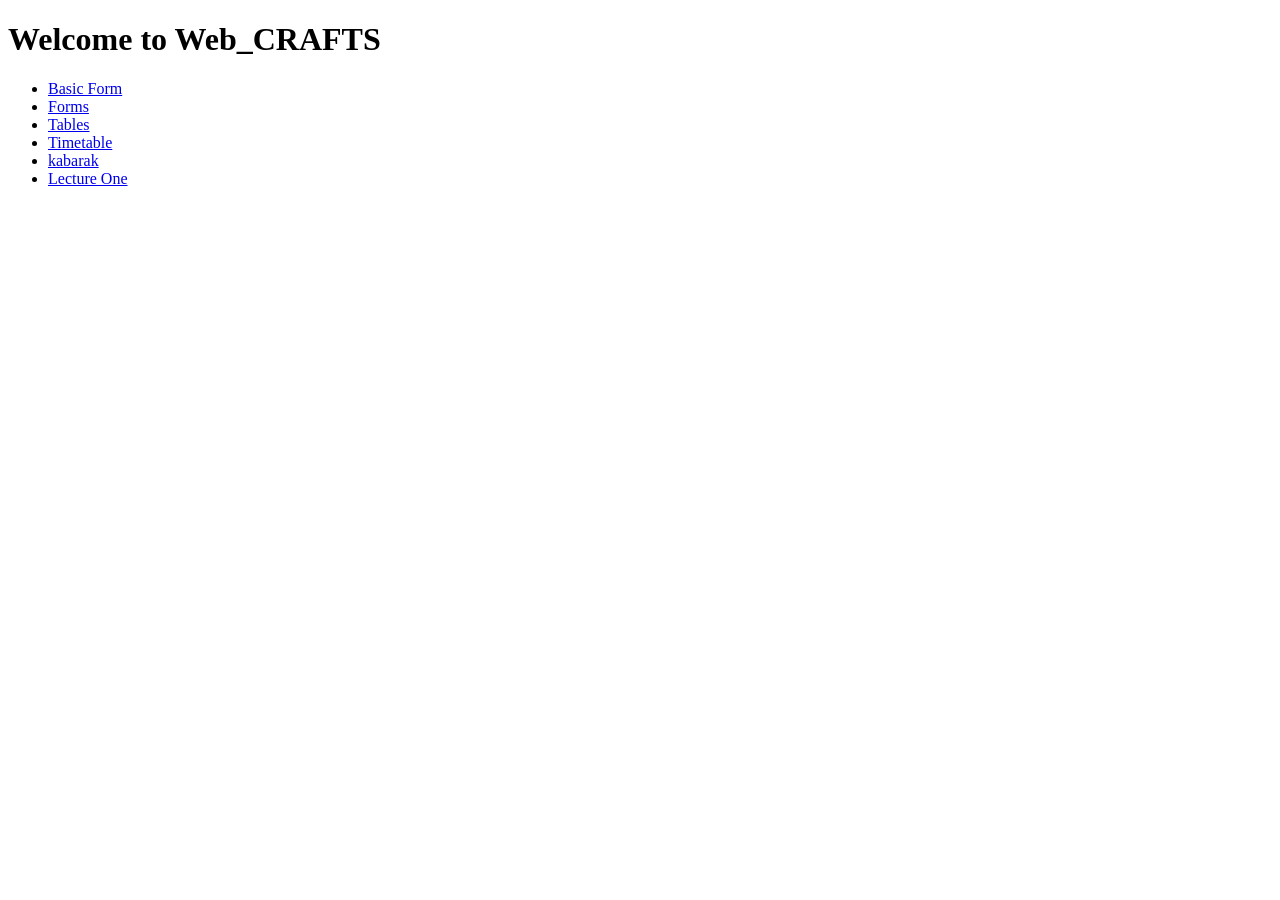
<file: index.html>
<!DOCTYPE html>
<html>
<head>
    <title>Web Crafts</title>
</head>
<body>
    <h1>Welcome to Web_CRAFTS</h1>
    <ul>
        <li><a href="basicform.html">Basic Form</a></li>
        <li><a href="forms.html">Forms</a></li>
        <li><a href="tables.html">Tables</a></li>
        <li><a href="timetable.html">Timetable</a></li>
        <li><a href="kabarak.html">kabarak</a></li>
        <li><a href="lecture_one.html">Lecture One</a></li>
    </ul>
</body>
</html>
</file>
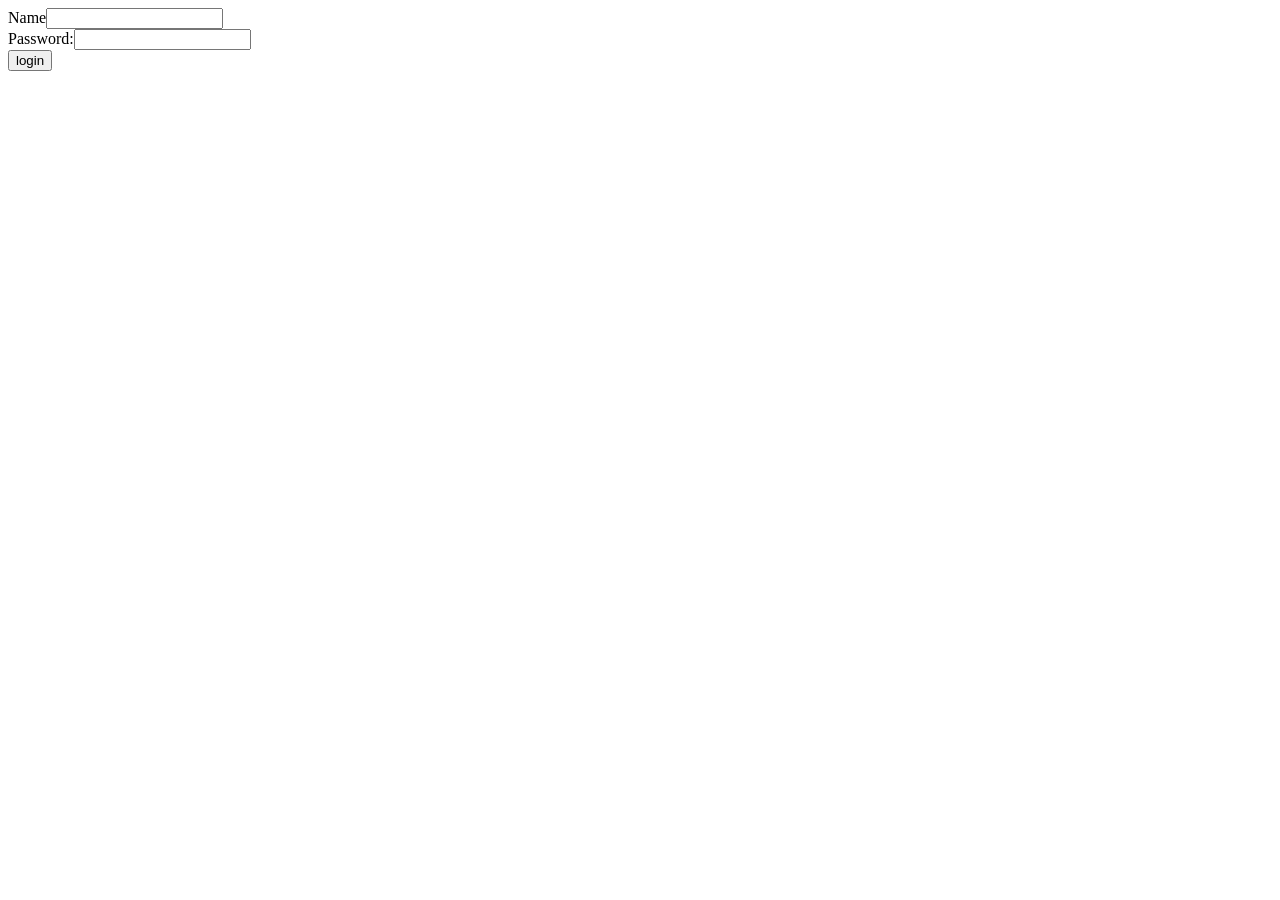
<file: basicform.html>
<!DOCTYPE html>
<html lang="en">
<head>
    <meta charset="UTF-8">
    <meta name="viewport" content="width=device-width, initial-scale=1.0">
    <title>Form structure</title>
</head>
<body>
    <form action="submit.php" method="POST">
    Name<input type="password" name="username"><br>
    Password:<input type="password" name="pass"><br>
    <input type="submit" value="login">
    </form>
</body>
</html>
</file>
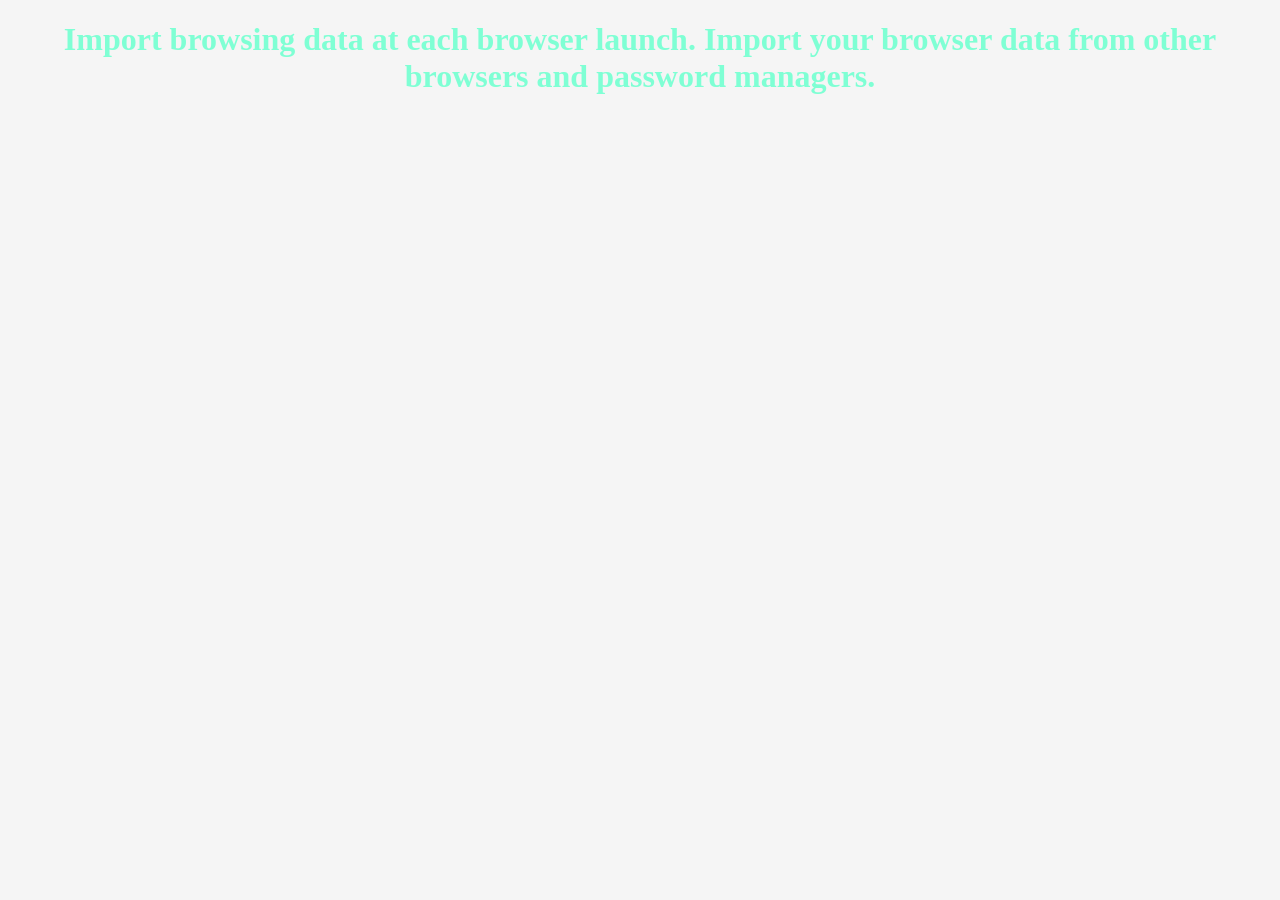
<file: externalCSS.html>
<!DOCTYPE html>
<html lang="en">
<head>
    <meta charset="UTF-8">
    <meta name="viewport" content="width=device-width, initial-scale=1.0">
    <title>Document</title>

    <link rel="stylesheet" href="styles.css">
    
</head>
<body>
   <h1>
    Import browsing data at each browser launch.
Import your browser data from other browsers and password managers.
</h1>

</body>
</html>
</file>
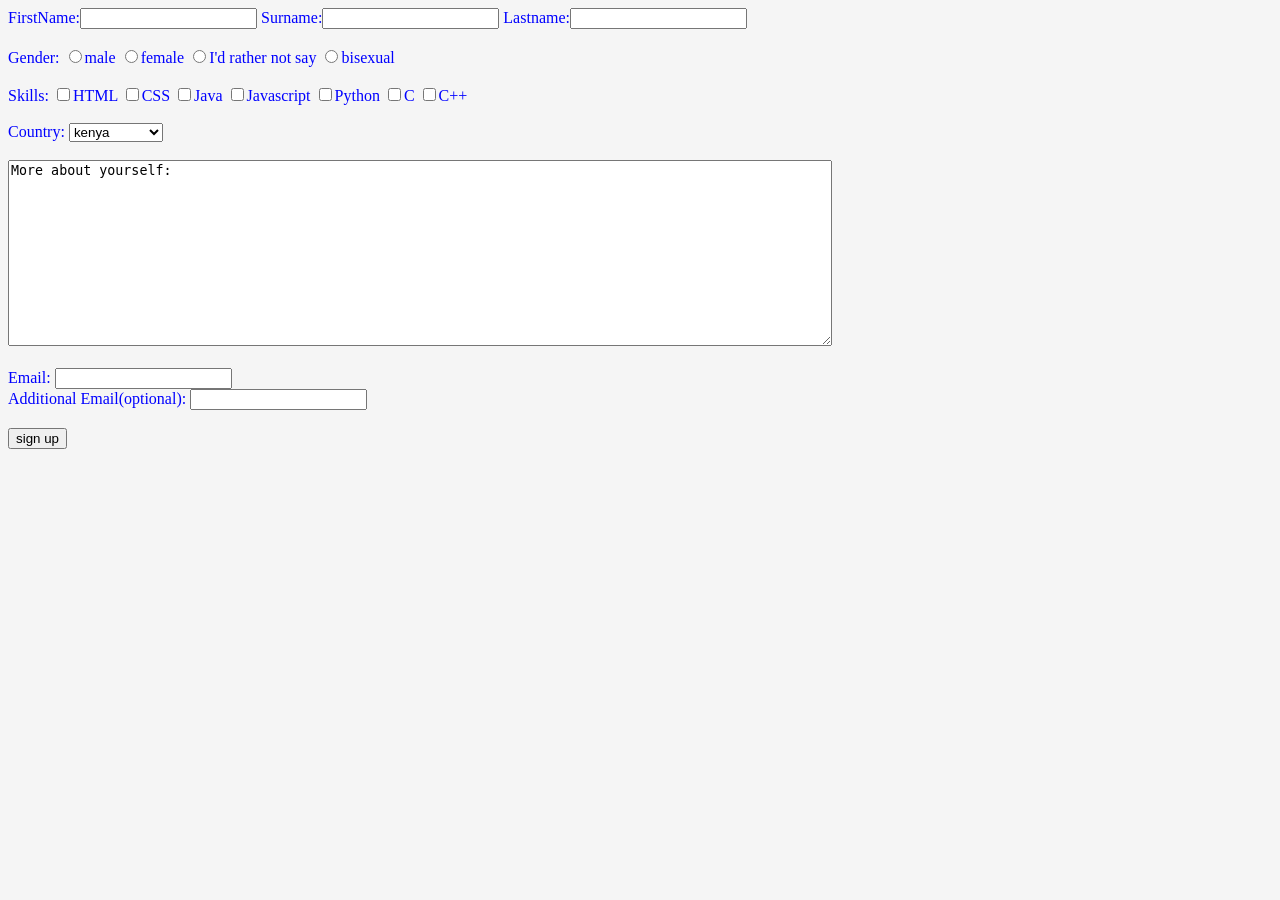
<file: forms.html>
<!DOCTYPE html>
<html lang="en">
<head>
    <meta charset="UTF-8">
    <meta name="viewport" content="width=device-width, initial-scale=1.0">
    <title>My form</title>
    <link rel="stylesheet" href="styles.css">
</head>
<body>
   <form>
    FirstName:<input type="text" name="name">
    Surname:<input type="text" name="name">
    Lastname:<input type="text" name="name"><br><br>

    Gender:
    <input type="radio" name="gender" value="male">male
    <input type="radio" name="gender" value="female">female
    <input type="radio" name="gender" value="I'd rather not say">I'd rather not say
    <input type="radio" name="gender" value="bisexual">bisexual
    <br><br>

    Skills:
    <input type="checkbox" name="skill" value="html">HTML
    <input type="checkbox" name="skill" value="CSS">CSS
    <input type="checkbox" name="skill" value="Java">Java
    <input type="checkbox" name="skill" value="Javascript">Javascript
    <input type="checkbox" name="skill" value="Python">Python
    <input type="checkbox" name="skill" value="C">C
    <input type="checkbox" name="skill" value="C++">C++
    <br><br>

    Country:
    <select name="country">
        <option value="kenya">kenya</option>
        <option value="USA">USA</option>
        <option value="Uganda">Uganda</option>
        <option value="England">England</option>
        <option value="Tanzania">Tanzania</option>
        <option value="Brasil">Brasil</option>
        <option value="Netherlands">Netherlands<option>
        <option value="Denmark">Denmark</option>
        <option value="Ethiopia">Ethiopia</option>
        <Option value="Uruguay">Uruguay</Option>
        <option value="Paraguay">Paraguay</option>
        <option value="Panama">Panama<option>
        <option value="Cuba">Cuba</option>
    </select>
    <br><br>

    <textarea name="message" rows="12" cols="100">More about yourself:</textarea><br><br>

    <label for="email">Email:</label>
    <input type="email" id="email" name="email"><br>
    
    <label for="email">Additional Email(optional):</label>
    <input type="email" id="email" name=""><br><br>

    <input type="submit" value="sign up">
   </form> 
</body>
</html>
</file>
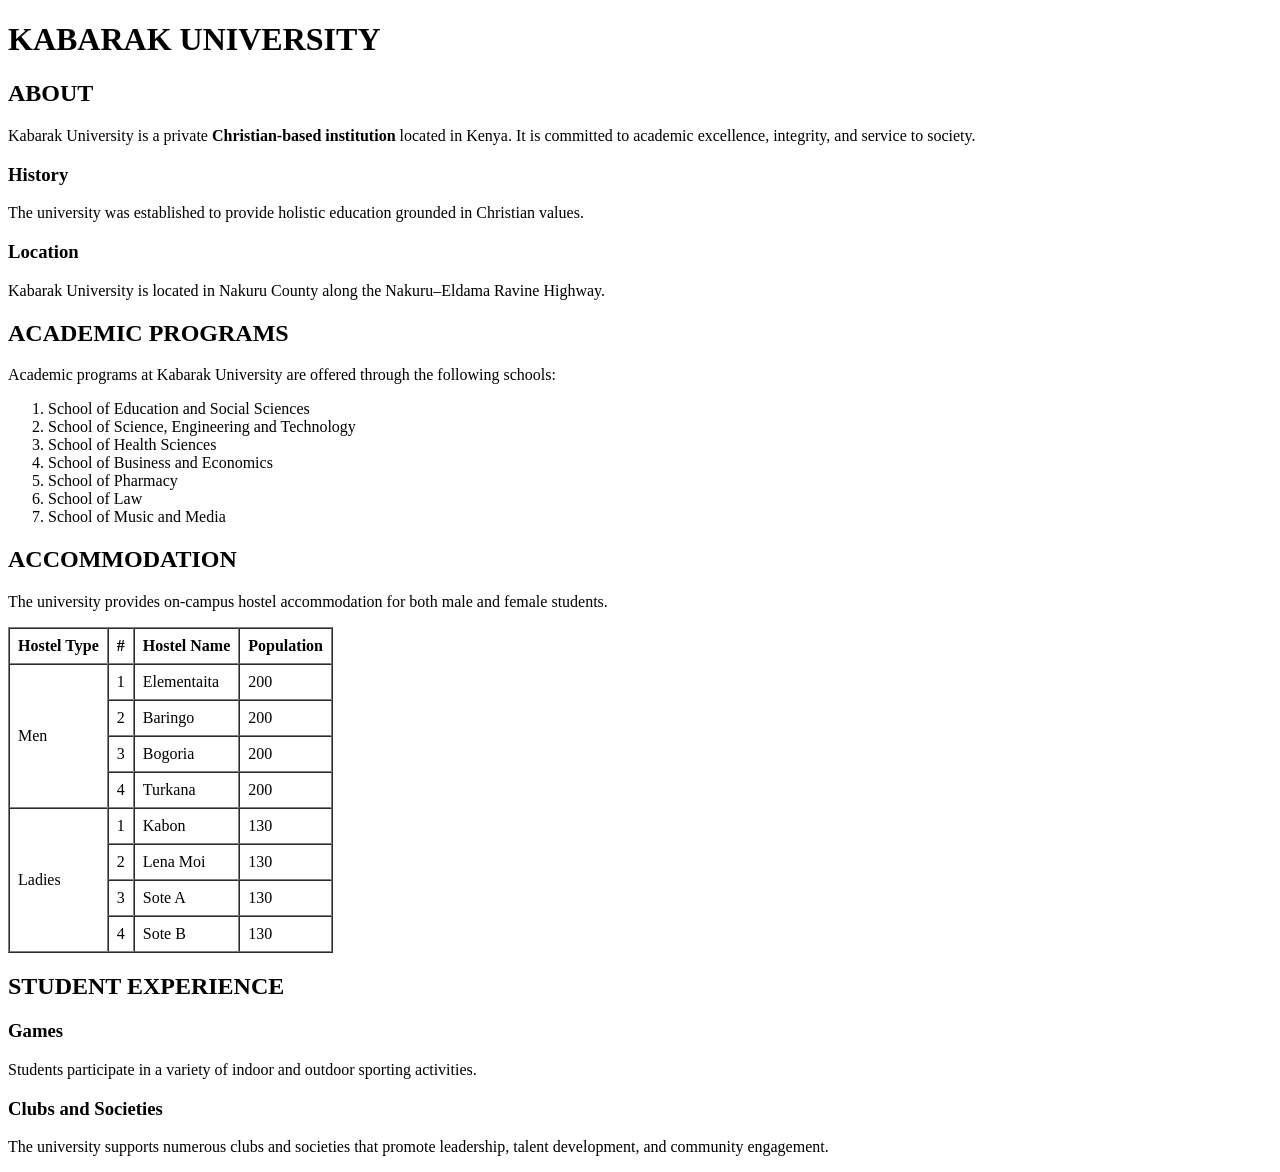
<file: kabarak.html>
<!DOCTYPE html>
<html lang="en">
<head>
    <meta charset="UTF-8">
    <meta name="viewport" content="width=device-width, initial-scale=1.0">
    <title>Kabarak University</title>
</head>
<body>

    <h1>KABARAK UNIVERSITY</h1>

    <h2>ABOUT</h2>
    <p>
        Kabarak University is a private <b>Christian-based institution</b> located in Kenya.
        It is committed to academic excellence, integrity, and service to society.
    </p>

    <h3>History</h3>
    <p>
        The university was established to provide holistic education grounded in Christian values.
    </p>

    <h3>Location</h3>
    <p>
        Kabarak University is located in Nakuru County along the Nakuru–Eldama Ravine Highway.
    </p>

    <h2>ACADEMIC PROGRAMS</h2>
    <p>
        Academic programs at Kabarak University are offered through the following schools:
    </p>

    <ol>
        <li>School of Education and Social Sciences</li>
        <li>School of Science, Engineering and Technology</li>
        <li>School of Health Sciences</li>
        <li>School of Business and Economics</li>
        <li>School of Pharmacy</li>
        <li>School of Law</li>
        <li>School of Music and Media</li>
    </ol>

    <h2>ACCOMMODATION</h2>
    <p>
        The university provides on-campus hostel accommodation for both male and female students.
    </p>

    <table border="1" cellpadding="8" cellspacing="0">
        <tr>
            <th>Hostel Type</th>
            <th>#</th>
            <th>Hostel Name</th>
            <th>Population</th>
        </tr>

        <tr>
            <td rowspan="4">Men</td>
            <td>1</td>
            <td>Elementaita</td>
            <td>200</td>
        </tr>
        <tr>
            <td>2</td>
            <td>Baringo</td>
            <td>200</td>
        </tr>
        <tr>
            <td>3</td>
            <td>Bogoria</td>
            <td>200</td>
        </tr>
        <tr>
            <td>4</td>
            <td>Turkana</td>
            <td>200</td>
        </tr>

        <tr>
            <td rowspan="4">Ladies</td>
            <td>1</td>
            <td>Kabon</td>
            <td>130</td>
        </tr>
        <tr>
            <td>2</td>
            <td>Lena Moi</td>
            <td>130</td>
        </tr>
        <tr>
            <td>3</td>
            <td>Sote A</td>
            <td>130</td>
        </tr>
        <tr>
            <td>4</td>
            <td>Sote B</td>
            <td>130</td>
        </tr>
    </table>

    <h2>STUDENT EXPERIENCE</h2>

    <h3>Games</h3>
    <p>
        Students participate in a variety of indoor and outdoor sporting activities.
    </p>

    <h3>Clubs and Societies</h3>
    <p>
        The university supports numerous clubs and societies that promote leadership,
        talent development, and community engagement.
    </p>

</body>
</html>
</file>
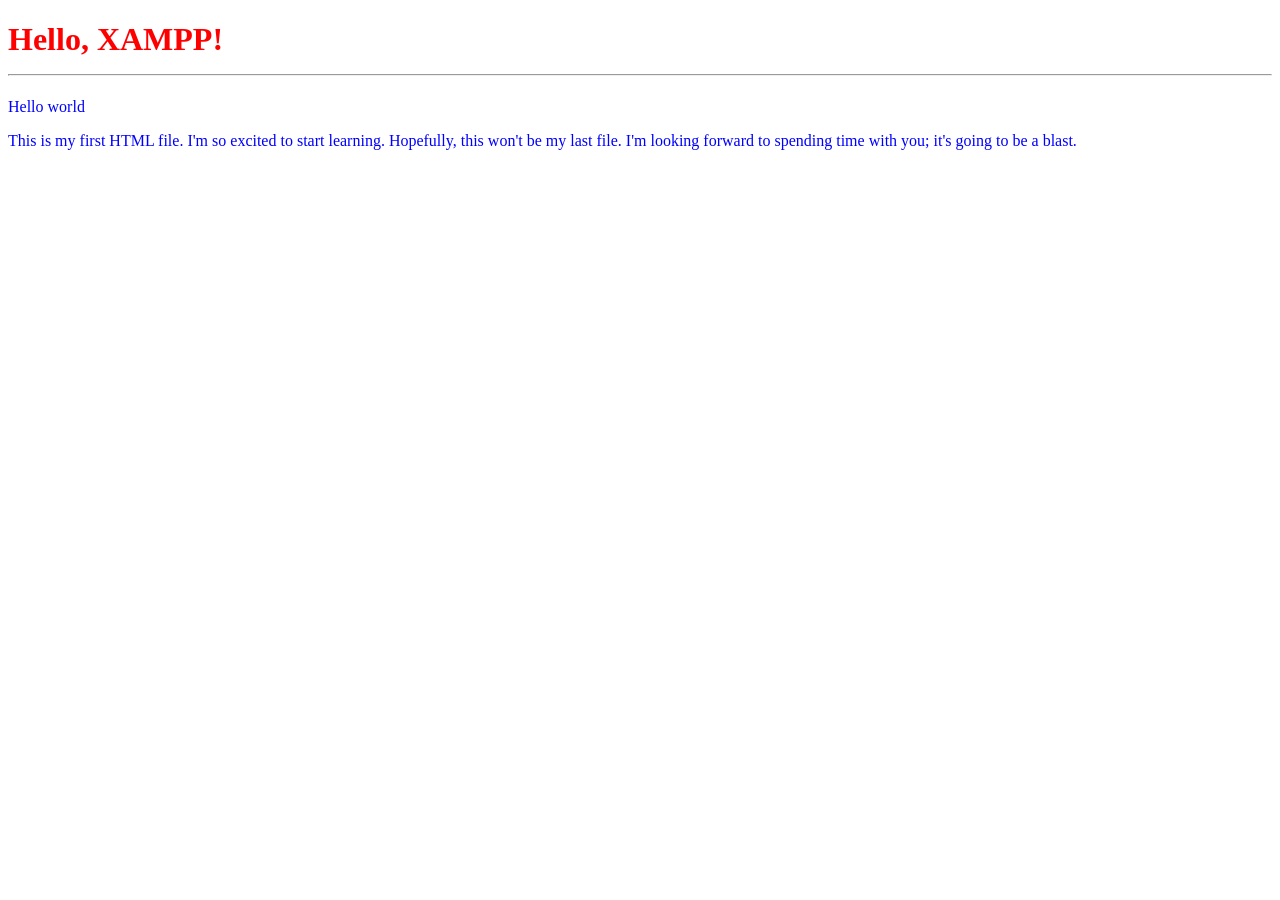
<file: lecture_one.html>
<!DOCTYPE html>
<html lang="en">
<head>
    <meta charset="UTF-8">
    <meta name="viewport" content="width=device-width, initial-scale=1.0">
    <title>My first XAMPP Page</title>
    <style>
    h1{
        color:red;
        font size:30px
    }
    p{
        color: blue;
    }
    </style>
</head>
<body>
    <h1>Hello, XAMPP!<hr></h1>
    <p style="color: blue;">Hello world</p>
    <p>This is my first HTML file. I'm so excited to start learning. Hopefully, this won't be my last file. I'm looking forward to spending time with you; it's going to be a blast.</p>
</body>
</html>
</file>
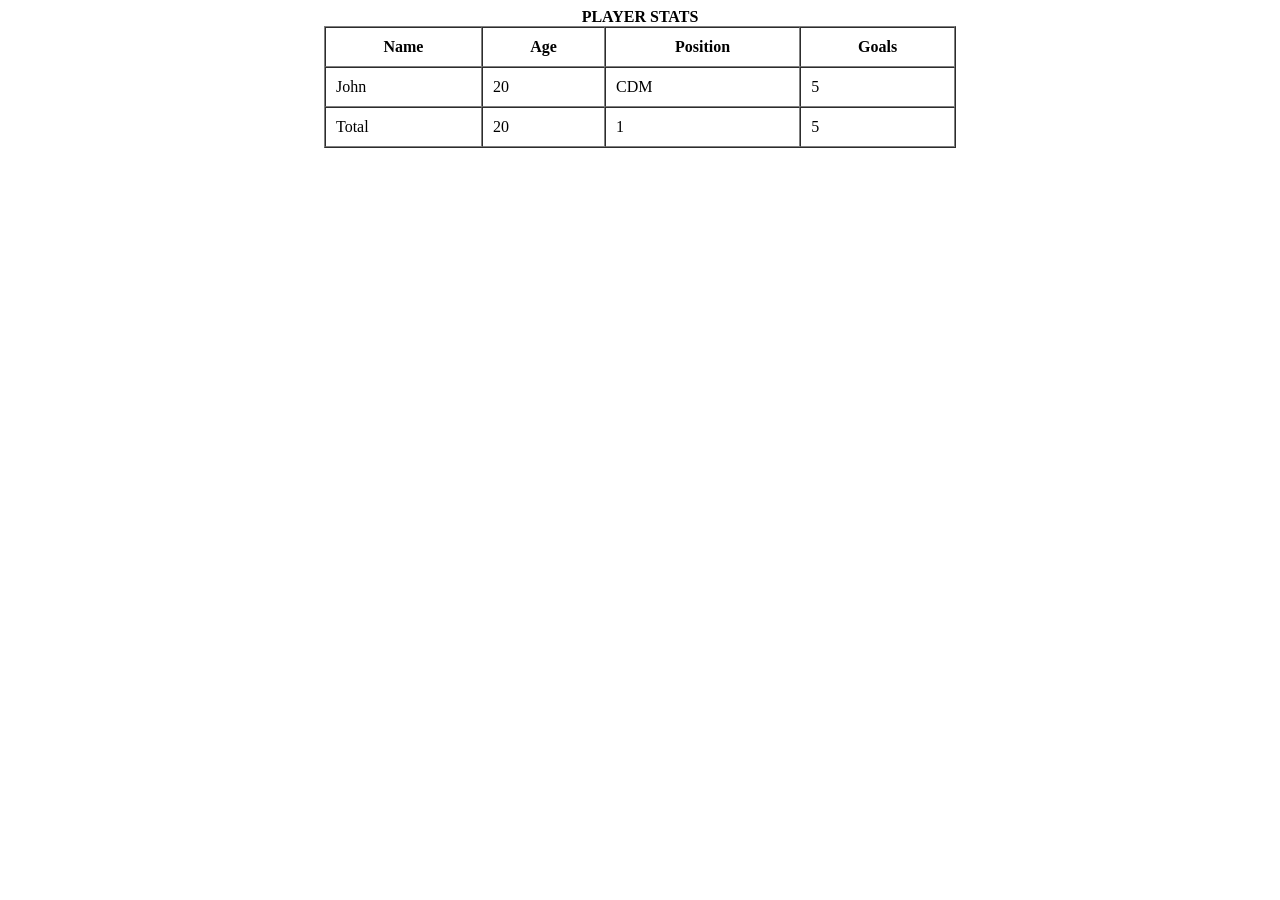
<file: tables.html>
<!DOCTYPE html>
<html lang="en">
<head>
    <meta charset="UTF-8">
    <meta name="viewport" content="width=device-width, initial-scale=1.0">
    <title>my table</title>
</head>
<body>
    <table border="1" width="50%" cellpadding="10" align="center" cellspacing="0">
        <caption><b>PLAYER STATS</b></caption>
        <thead>
            <tr>
                <th>Name</th>
                <th>Age</th>
                <th>Position</th>
                <th>Goals</th>
            </tr>
        </thead>     
        <tbody>
            <tr>
                <td>John</td>
                <td>20</td>
                <td>CDM</td>
                <td>5</td>
            </tr>
        </tbody>
        <tfoot>
            <tr>
                <td>Total</td>
                <td>20</td>
                <td>1</td>
                <td>5</td>
            </tr>
        </tfoot> 
    </table>           
</body>
</html>
</file>
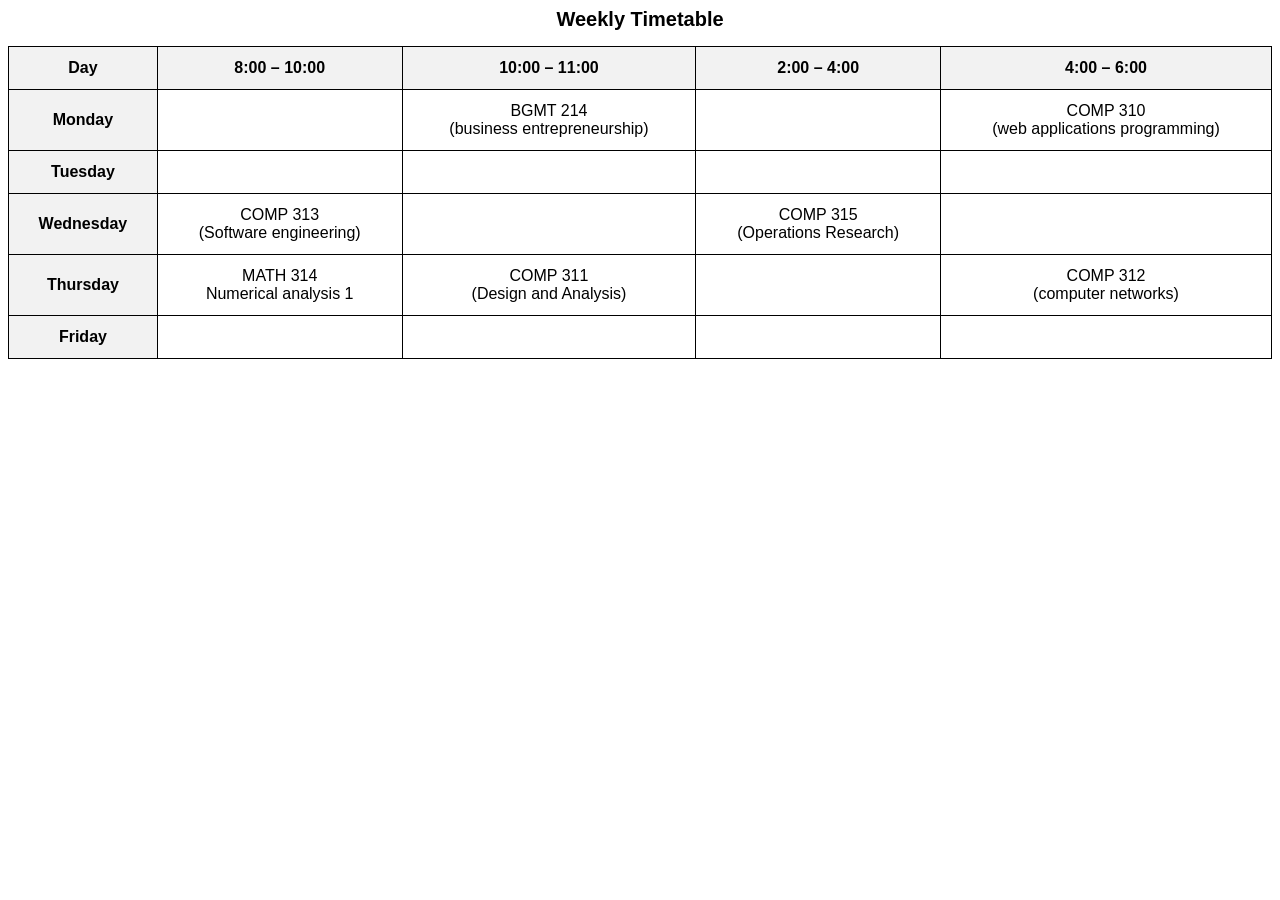
<file: timetable.html>
<!DOCTYPE html>
<html lang="en">
<head>
    <meta charset="UTF-8">
    <title>Class Timetable</title>
<style>
        body {
            font-family: Arial, sans-serif;
        }
        table {
            border-collapse: collapse;
            width: 100%;
            text-align: center;
        }
        th, td {
            border: 1px solid black;
            padding: 12px;
        }
        th {
            background-color: #f2f2f2;
        }
        caption {
            margin-bottom: 15px;
            font-size: 20px;
            font-weight: bold;
        }
    </style>
</head>
<body>

<table>
    <caption>Weekly Timetable</caption>
    <tr>
        <th>Day</th>
        <th>8:00 – 10:00</th>
        <th>10:00 – 11:00</th>
        <th>2:00 – 4:00</th>
        <th>4:00 – 6:00</th>
    </tr>

    <tr>
        <th>Monday</th>
        <td></td>
        <td>BGMT 214<br>(business entrepreneurship)</td>
        <td></td>
        <td>COMP 310<br>(web applications programming)</td>
    </tr>

    <tr>
        <th>Tuesday</th>
        <td></td>
        <td></td>
        <td></td>
        <td></td>
    </tr>

    <tr>
        <th>Wednesday</th>
        <td>COMP 313<br>(Software engineering)</td>
        <td></td>
        <td>COMP 315<br>(Operations Research)</td>
        <td></td>
    </tr>

    <tr>
        <th>Thursday</th>
        <td>MATH 314<br>Numerical analysis 1</td>
        <td>COMP 311<br>(Design and Analysis)</td>
        <td></td>
        <td>COMP 312<br>(computer networks) </td>
    </tr>

    <tr>
        <th>Friday</th>
        <td></td>
        <td></td>
        <td></td>
        <td></td>
    </tr>
</table>

</body>
</html>
</file>
<file: styles.css>
h1{
    color: aquamarine;
    text-align: center;
}
body{
    color: blue;
    background: whitesmoke;
}
</file>
